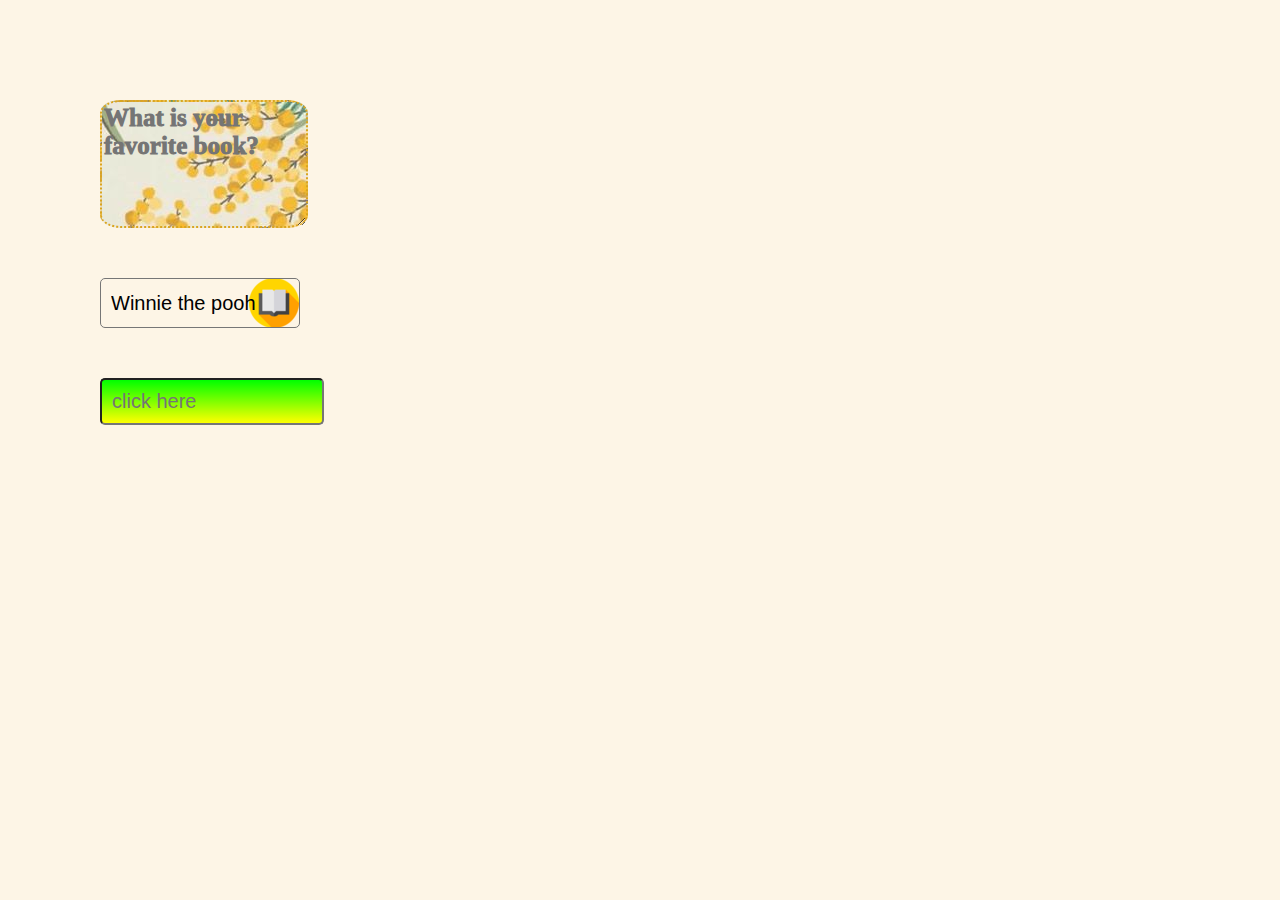
<file: index.html>
<!DOCTYPE html>
<html lang="ru">
	<head>
		<meta charset="UTF-8">
		<title>forms</title>
		<link rel="stylesheet" href="css/style.css">
	</head>
	<body>
		<form action="#">
			<textarea name="questions" placeholder="What is your favorite book?"></textarea>
			<select name="books">
				<option value="Garry Potter">Garry Potter</option>
				<option value="Marry Poppins">Marry Poppins</option>
				<option selected value="Winnie the pooh">Winnie the pooh</option>
			</select>
			<input type="text" placeholder="click here">
	</form>
	</body>
	<script> </script>
</html>
</file>
<file: css/style.css>
/*css reset*/			
			html, body, div, span, applet, object, iframe,
			h1, h2, h3, h4, h5, h6, p, blockquote, pre,
			a, abbr, acronym, address, big, cite, code,
			del, dfn, em, img, ins, kbd, q, s, samp,
			small, strike, strong, sub, sup, tt, var,
			b, u, i, center,
			dl, dt, dd, ol, ul, li,
			fieldset, form, label, legend,
			table, caption, tbody, tfoot, thead, tr, th, td,
			article, aside, canvas, details, embed, 
			figure, figcaption, footer, header, hgroup, 
			menu, nav, output, ruby, section, summary,
			time, mark, audio, video {
				margin: 0;
				padding: 0;
				border: 0;
				font-size: 100%;
				font: inherit;
				vertical-align: baseline;
			}
			/* HTML5 display-role reset for older browsers */
			article, aside, details, figcaption, figure, 
			footer, header, hgroup, menu, nav, section {
				display: block;
			}
			body {
				line-height: 1;
			}
			ol, ul {
				list-style: none;
			}
			blockquote, q {
				quotes: none;
			}
			blockquote:before, blockquote:after,
			q:before, q:after {
				content: '';
				content: none;
			}
			table {
				border-collapse: collapse;
				border-spacing: 0;
			}
/*main*/
			body{
				background:oldlace;
				margin: auto;
				padding: 100px;
			}
			textarea{
				display: block;
				background: url(../img/flowers.jpg);
				font-weight: 1000;
				resize: vertical;
				width: 200px;
				height: 120px;
				font-size: 25px;
				font-family: cursive;
				border: 2px dotted goldenrod;
				border-radius: 10%;
				transition: linear 0.5s;
				margin-bottom: 50px;

			}
			textarea:hover{
				background: radial-gradient(oldlace,yellow);
				color: white;
				border: none;
				box-shadow: 2px 3px 3px grey;
				padding: 10px;

			}
			select { 
				display: block;
				width: 200px;
				height: 50px;  
				font-size: 20px;
				appearance: none;
				overflow: hidden;
				background: url(../img/mini.png) no-repeat right;
				margin-bottom: 50px;
				border-radius: 5px;
				padding: 10px;
			}
			input{
				display: block;
				font-size: 20px;
				background: linear-gradient(lime, yellow);
				border-radius: 5px;
				transition: linear 1s;
				padding: 10px;
				width: 200px;


			}
			input:focus{
				background: linear-gradient(orange, red);
				box-shadow: 10px 10px 3px grey;
				outline: none;
				border: 0;
				border-radius: 15px;
			}
</file>
